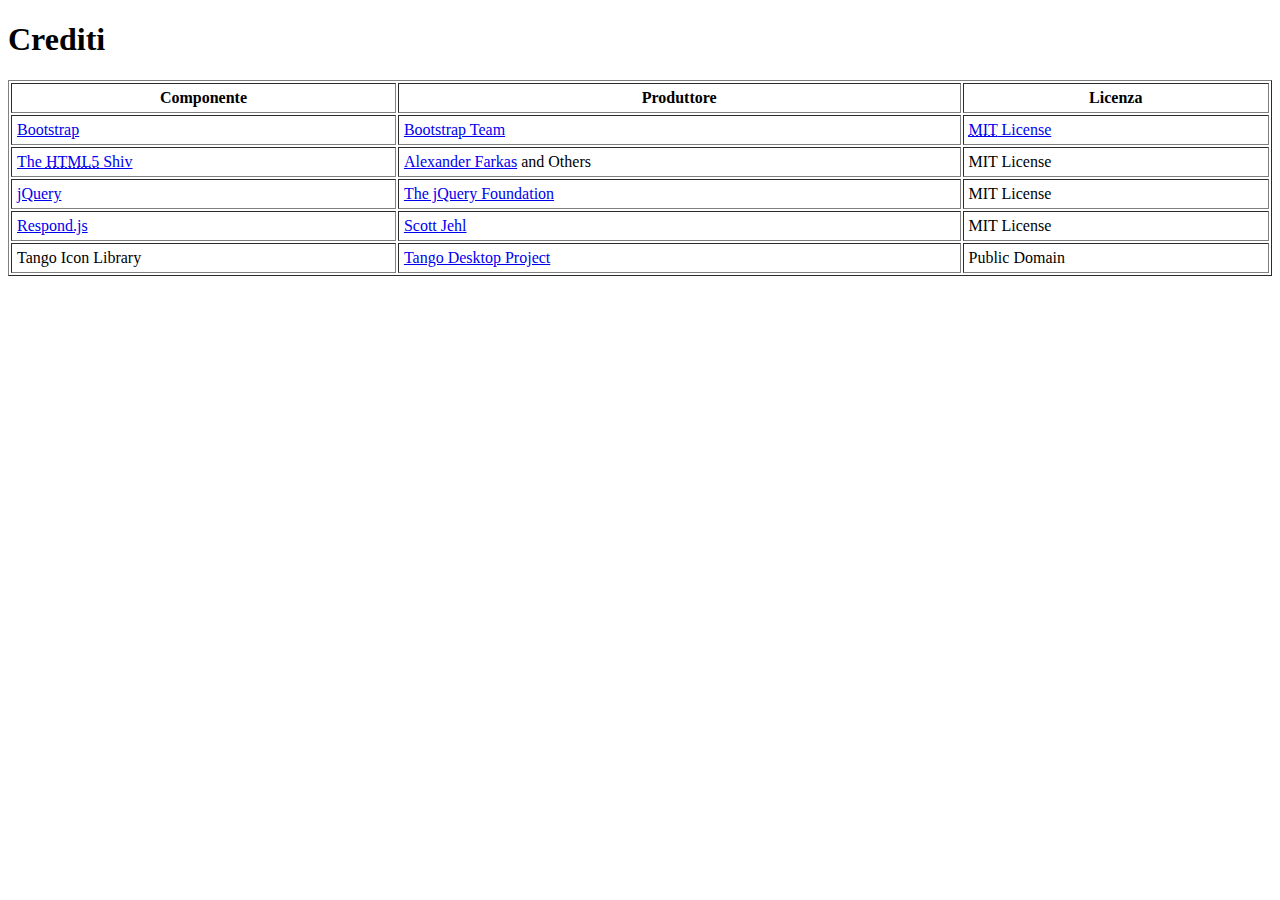
<file: credit.html>
<!DOCTYPE html>
<html lang="en">
<head>
<title>Dario Scoppelletti</title>
</head>
<h1>Crediti</h1>

<table width="100%" border="1" cellpadding="5">
<thead>
<tr>
	<th>Componente</th>
	<th>Produttore</th>
	<th>Licenza</th>
</tr>
</thead>
<tbody>
<tr>
    <td><a href="http://getbootstrap.com">Bootstrap</a></td>
    <td><a href="http://getbootstrap.com/about/#team">Bootstrap Team</a></td>
    <td><a href="http://opensource.org/licenses/MIT"><acronym
    title="Massachusetts Institute of Technology">MIT</acronym> License</a></td>
</tr>
<tr>
	<td><a href="http://github.com/aFarkas/html5shiv">The
	<abbr title="HyperText Markup Language 5">HTML5</abbr> Shiv</a></td>
	<td><a href="http://github.com/aFarkas">Alexander Farkas</a> and
	Others</td>
	<td>MIT License</td>
</tr>
<tr>
	<td><a href="http://jquery.com">jQuery</a></td>
	<td><a href="http://jquery.org/team">The jQuery Foundation</a></td>
	<td>MIT License</td>
</tr>
<tr>
	<td><a href="http://github.com/scottjehl/Respond">Respond.js</a></td>
	<td><a href="http://scottjehl.com">Scott Jehl</a></td>
	<td>MIT License</td>
</tr>
<tr>
    <td>Tango Icon Library</td>
	<td><a href="http://tango.freedesktop.org/Tango_Desktop_Project">Tango
	Desktop Project</a></td>
	<td>Public Domain</td>
</tr>
</tbody>
</table>
</body>
</html>
</file>
